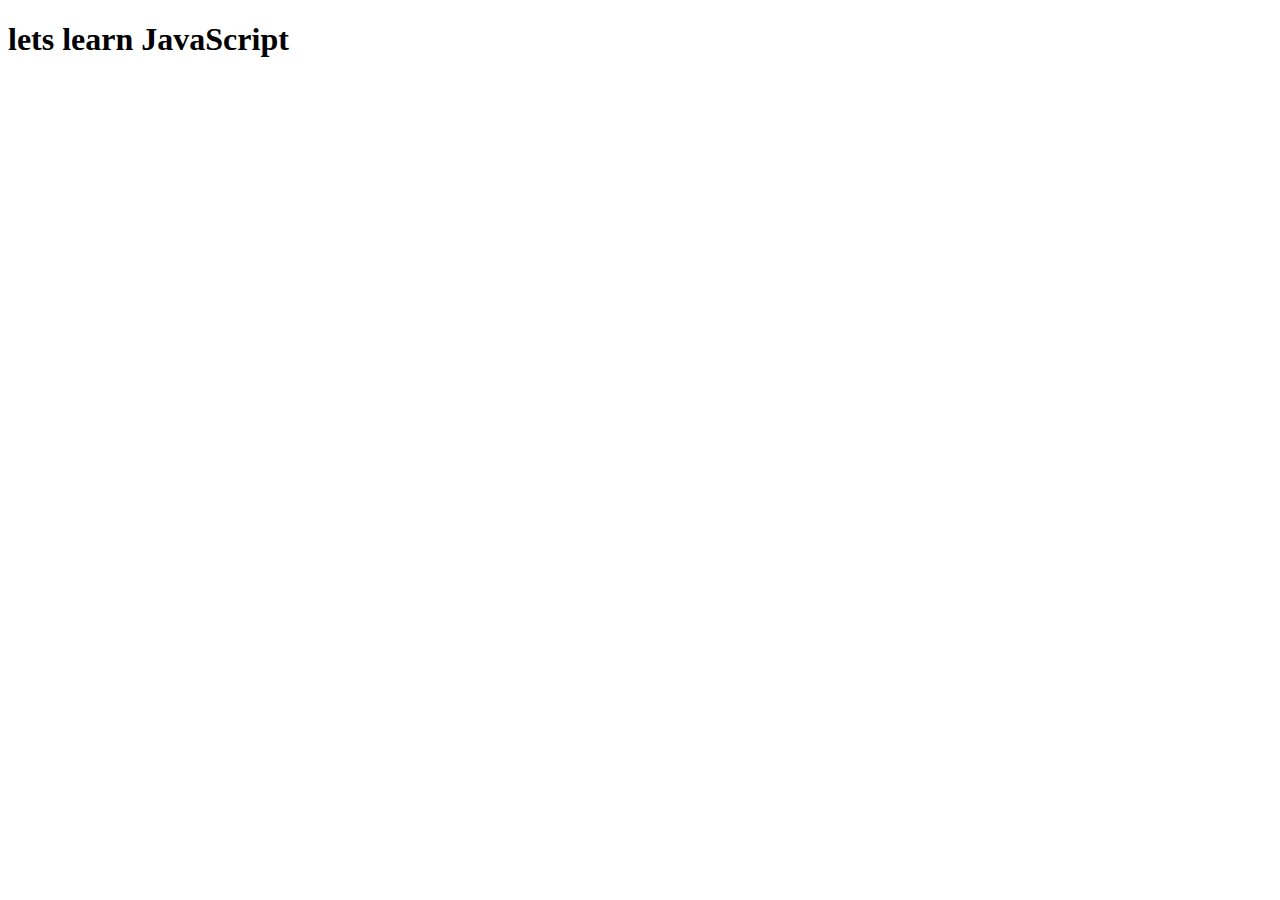
<file: L1_intro_to_js/index.html>
<!DOCTYPE html>
<html lang="en">
<head>
    <meta charset="UTF-8">
    <meta name="viewport" content="width=device-width, initial-scale=1.0">
    <title>intro to JS</title>
    <script src="script.js"></script>
</head>
<body>
    
    <h1>lets learn JavaScript</h1>

</body>
</html>
</file>
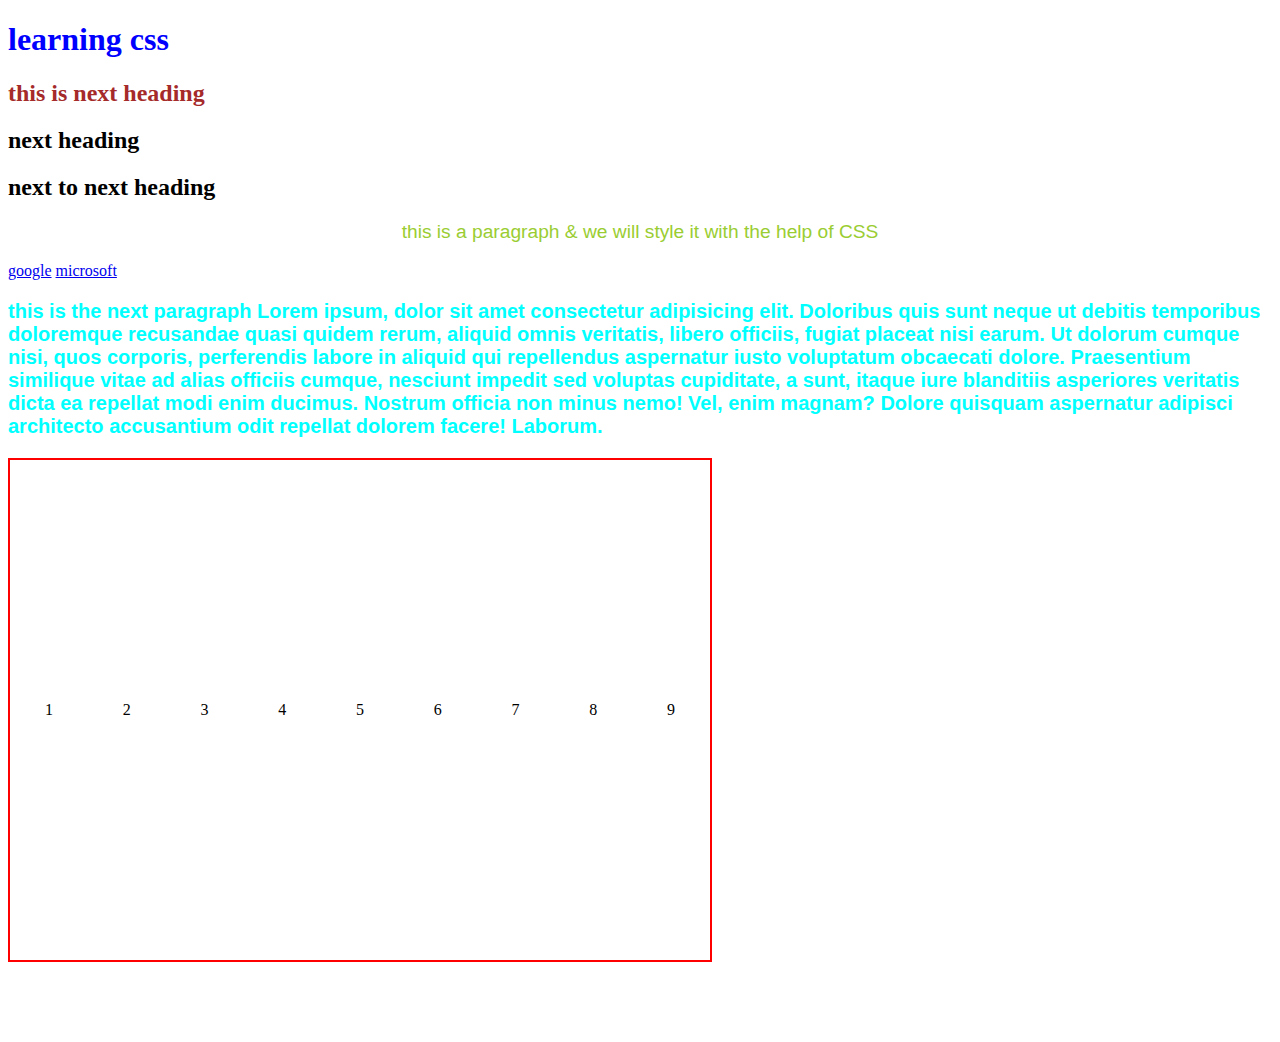
<file: css/lec1/index.html>
<!DOCTYPE html>
<html lang="en">

<head>
    <meta charset="UTF-8">
    <meta name="viewport" content="width=device-width, initial-scale=1.0">
    <title>learn css</title>

    <link rel="stylesheet" href="style.css">

    <style>
        h1 {

            color: blue;
        }
    </style>

</head>

<body>

    <h1>learning css</h1>
    <h2 id="head2">this is next heading</h2>
    <h2>next heading</h2>
    <h2>next to next heading</h2>

    <p>this is a paragraph & we will style it with the help of CSS</p>

    <a href="www.google.com">google</a>
    <a href="www.microsoft.com">microsoft</a>
    <p class="next">this is the next paragraph Lorem ipsum, dolor sit amet consectetur adipisicing elit. Doloribus quis
        sunt neque ut debitis temporibus doloremque recusandae quasi quidem rerum, aliquid omnis veritatis, libero
        officiis, fugiat placeat nisi earum. Ut dolorum cumque nisi, quos corporis, perferendis labore in aliquid qui
        repellendus aspernatur iusto voluptatum obcaecati dolore. Praesentium similique vitae ad alias officiis cumque,
        nesciunt impedit sed voluptas cupiditate, a sunt, itaque iure blanditiis asperiores veritatis dicta ea repellat
        modi enim ducimus. Nostrum officia non minus nemo! Vel, enim magnam? Dolore quisquam aspernatur adipisci
        architecto accusantium odit repellat dolorem facere! Laborum.
    </p>

    <div class = "box">
        <div>1</div>
        <div>2</div>
        <div>3</div>
        <div>4</div>
        <div>5</div>
        <div>6</div>
        <div>7</div>
        <div>8</div>
        <div>9</div> 
    </div>
    <br><br><br><br>
    

</body>

</html>
</file>
<file: css/lec1/style.css>
h2{


}

#head2{

    color: brown;
}

p{
    
    color: yellowgreen;
    text-align: center;
    font-family: 'Gill Sans', 'Gill Sans MT', Calibri, 'Trebuchet MS', sans-serif;
    font-size: larger;
    
}

.next{

    color: aqua;
    font-weight: 600;
    font-size: 20px;
    text-align: start;
}


.box{

    height: 500px;
    width: 700px;
    border: 2px solid red;
    display: flex;
    flex-direction: column;
    justify-content: space-around;
    flex-direction: row;
    align-items: center;
}

.first{

    height: 100%;
    width: 350px;
    background-color: blueviolet;
}

.second{

    height: 100%;
    width: 350px;
    background-color: aquamarine;
}
</file>
